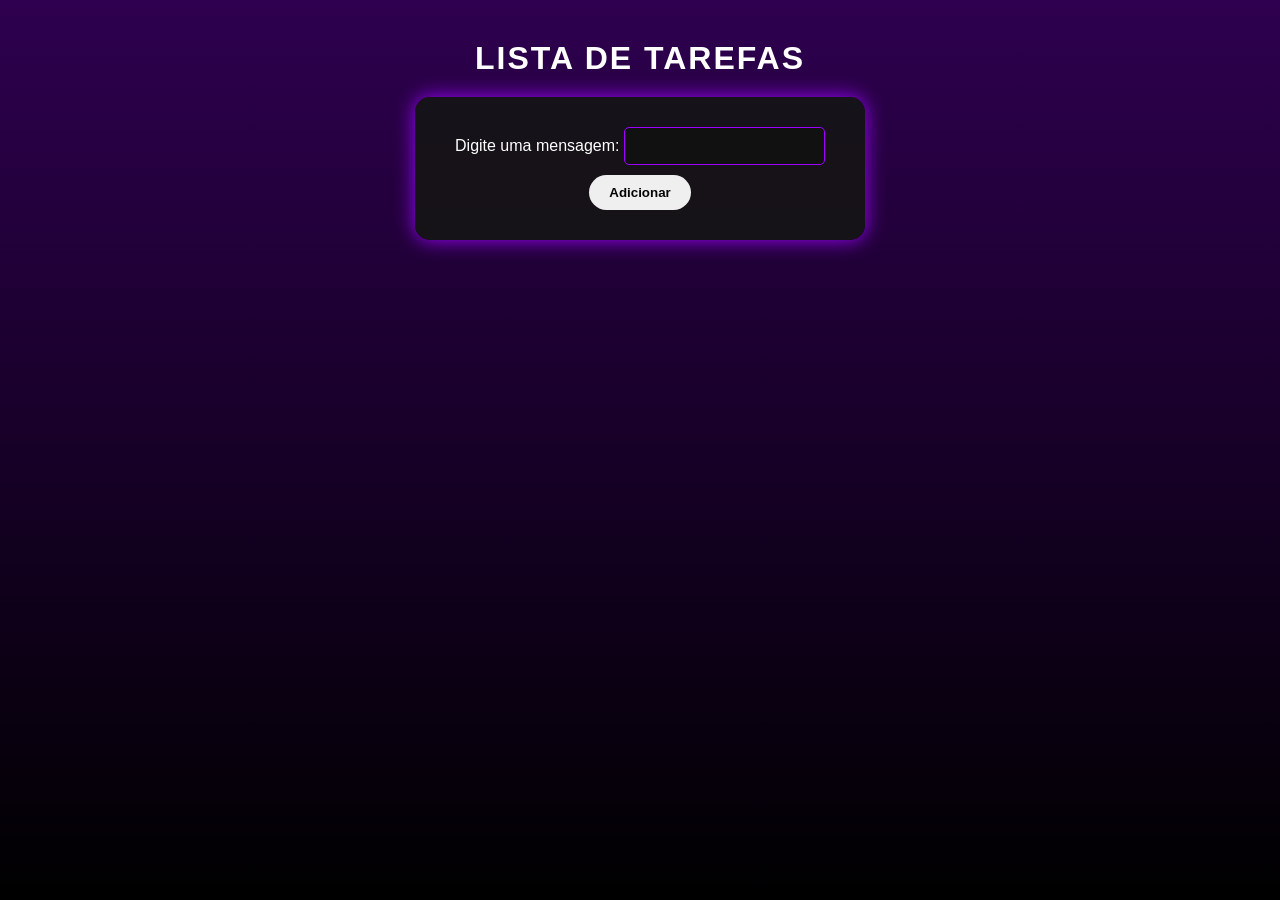
<file: index.html>
<!DOCTYPE html>
<html lang="en">
<head>
    <meta charset="UTF-8">
    <meta name="viewport" content="width=device-width, initial-scale=1.0">
    <link rel = "stylesheet" type = "text/css" href = "css/style.css" />
    <title>AV1 de Desenvolvimento Web</title>

</head>
<body>
  <h1>Lista de Tarefas </h1>

    <form id="formMensagem">
      <label for="mensagem">Digite uma mensagem:</label>
      <input id="mensagem" type="text" required />
      <button type="submit">Adicionar</button>

      <ul id="listaTarefas"></ul>

      <p id="erro"></p>
    </form>

    <script src="js/script.js"></script>
</body>
</html>
</file>
<file: css/style.css>
* {
    margin: 0;
    padding: 0;
    box-sizing: border-box;
}

body {
    text-align: center;
    font-family: Verdana, Geneva, sans-serif;
    padding: 40px;
    background-color: #000000; 
    background: linear-gradient(to bottom, #2e004f, #000000);
    color: white;
    min-height: 100vh;
}

h1 {
    font-family: Impact, Haettenschweiler, sans-serif;
    letter-spacing: 2px;
    margin-bottom: 20px;
    text-transform: uppercase;
}

form {
    background-color: rgba(20, 20, 20, 0.9);
    padding: 30px;
    border-radius: 15px;
    max-width: 450px;
    margin: 20px auto;
    box-shadow: 0px 0px 20px #9d00ff;
}

ul {
    list-style: none;
    padding: 0;
    max-width: 450px;
    margin: 0 auto;
    font-family: "Lucida Console", Monaco, monospace;
    font-size: 14px;
}

li {
    background-color: rgba(40, 40, 40, 0.8);
    margin-top: 10px;
    padding: 15px;
    border-radius: 8px;
    border-left: 4px solid #9d00ff;
    font-family: "Lucida Console", Monaco, monospace;
    font-size: 14px;
}

input {
    padding: 10px;
    border-radius: 5px;
    border: 1px solid #9d00ff;
    background: #111;
    color: white;
    margin-bottom: 10px;
    font-family: "Lucida Console", Monaco, monospace;
    font-size: 14px;
}

button {
    color: rgb(5, 5, 5);
    border: none;              
    padding: 10px 20px;
    border-radius: 25px;
    cursor: pointer;
    font-weight: bold;
}
</file>
